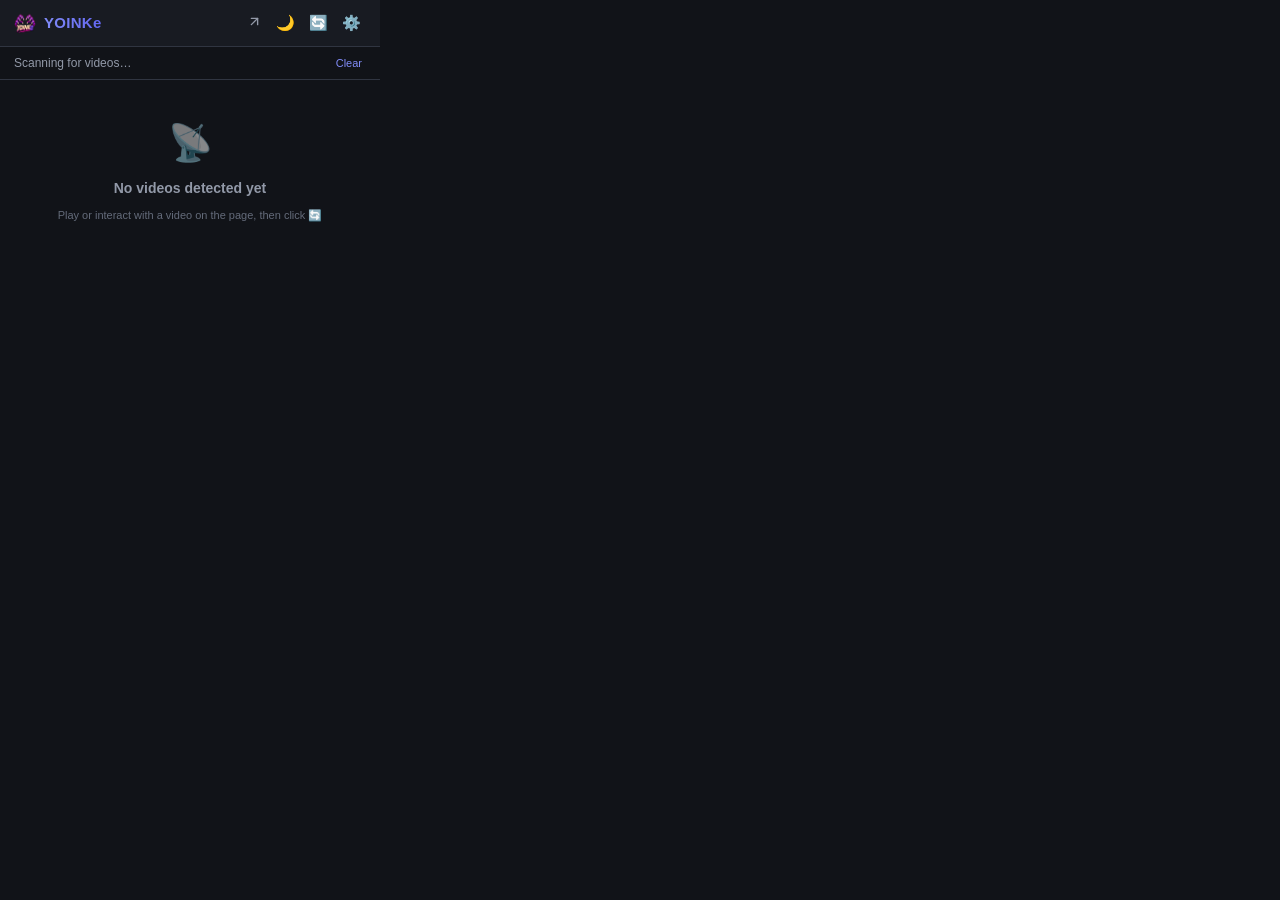
<file: extension/popup/popup.html>
<!DOCTYPE html>
<html lang="en">
<head>
  <meta charset="UTF-8">
  <meta name="viewport" content="width=device-width, initial-scale=1.0">
  <title>YOINKe</title>
  <link rel="stylesheet" href="popup.css">
</head>
<body>

<!-- ── Header ─────────────────────────────────────────────────────────── -->
<header class="header">
  <div class="header-left">
    <img src="../icons/icon48.png" alt="YOINKe" class="logo-img">
    <span class="logo-text">YOINKe</span>
  </div>
  <div class="header-right">
    <button id="btn-open-app" class="icon-btn" title="Open Desktop App">
      <svg width="15" height="15" viewBox="0 0 24 24" fill="none" stroke="currentColor" stroke-width="2.2" stroke-linecap="round" stroke-linejoin="round"><path d="M7 17L17 7"/><path d="M7 7h10v10"/></svg>
    </button>
    <button id="btn-theme" class="icon-btn" title="Toggle theme">🌙</button>
    <button id="btn-refresh" class="icon-btn" title="Refresh detections">🔄</button>
    <button id="btn-settings" class="icon-btn" title="Settings">⚙️</button>
  </div>
</header>

<!-- ── Status Bar ─────────────────────────────────────────────────────── -->
<div class="status-bar" id="status-bar">
  <span id="status-text">Scanning for videos…</span>
  <div class="status-actions">
    <button id="btn-filter-active" class="btn-pill hidden" title="Show only the video currently playing on screen">★ Playing Only</button>
    <button id="btn-clear" class="btn-link" title="Clear list">Clear</button>
  </div>
</div>

<!-- ── Main Content ───────────────────────────────────────────────────── -->
<main id="main-content">

  <!-- Empty state -->
  <div class="empty-state" id="empty-state">
    <div class="empty-icon">📡</div>
    <p class="empty-title">No videos detected yet</p>
    <p class="empty-hint">Play or interact with a video on the page, then click 🔄</p>
  </div>

  <!-- Video cards list -->
  <div id="video-list"></div>

</main>

<!-- ── Settings Panel (hidden by default) ────────────────────────────── -->
<section id="settings-panel" class="settings-panel hidden">
  <h3 class="settings-title">⚙ Settings</h3>

  <label class="settings-label">Download Folder
    <input type="text" id="set-out-dir" class="settings-input"
           placeholder="Leave blank for ~/Downloads/VideoGrabber">
  </label>

  <label class="settings-label">ffmpeg.exe Path
    <input type="text" id="set-ffmpeg-path" class="settings-input"
           placeholder="C:\tools\VideoGrabber\ffmpeg.exe">
  </label>

  <label class="settings-label">N_m3u8DL-RE.exe Path
    <input type="text" id="set-nm3u8-path" class="settings-input"
           placeholder="C:\tools\VideoGrabber\N_m3u8DL-RE.exe">
  </label>

  <label class="settings-label">Parallel Threads (HLS/DASH)
    <input type="number" id="set-threads" class="settings-input settings-input--small"
           min="1" max="64" value="16">
  </label>

  <label class="settings-label checkbox-label">
    <input type="checkbox" id="set-prefer-gpu" checked>
    Use GPU acceleration (NVENC/NVDEC via CUDA)
  </label>

  <div class="settings-actions">
    <button id="btn-save-settings" class="btn btn--primary">Save Settings</button>
    <button id="btn-close-settings" class="btn btn--ghost">Cancel</button>
  </div>

  <div class="settings-hint">
    📦 <a href="#" id="link-install-guide">Native host setup guide</a>
  </div>
</section>

<!-- ── Toast Notification ─────────────────────────────────────────────── -->
<div id="toast" class="toast hidden"></div>

<script src="../libs/hls-parser.js"></script>
<script src="popup.js"></script>
</body>
</html>
</file>
<file: extension/popup/popup.css>
/* ── VideoGrabber Popup Styles ─────────────────────────────────────────── */

:root {
  --bg:          #111318;
  --bg2:         #181B22;
  --bg3:         #282D38;
  --surface:     #20242D;
  --surface2:    #282D38;
  --border:      #303541;
  --accent:      #818CF8;
  --accent2:     #6366F1;
  --text:        #F1F3F8;
  --text2:       #9299A8;
  --text3:       #646B7A;
  --success:     #34D399;
  --warning:     #F59E0B;
  --error:       #F87171;
  --radius:      8px;
  --radius-sm:   6px;
  --shadow:      0 4px 20px rgba(0,0,0,0.45);
  --transition:  0.15s ease;
  --width:       380px;
}

[data-theme="light"] {
  --bg:      #F5F6F8;
  --bg2:     #FFFFFF;
  --bg3:     #EAECEF;
  --surface: #FFFFFF;
  --surface2:#F0F2F5;
  --border:  #E2E5EA;
  --text:    #20232B;
  --text2:   #747B89;
  --text3:   #9AA1AE;
}

* {
  box-sizing: border-box;
  margin: 0;
  padding: 0;
}

body {
  width: var(--width);
  min-width: var(--width);
  max-width: var(--width);
  background: var(--bg);
  color: var(--text);
  font-family: -apple-system, BlinkMacSystemFont, 'Segoe UI', Roboto, sans-serif;
  font-size: 13px;
  line-height: 1.5;
  user-select: none;
}

/* ── Scrollable main area ───────────────────────────────────────────────── */
#main-content {
  max-height: 360px;
  overflow-y: auto;
  scrollbar-width: thin;
  scrollbar-color: var(--border) transparent;
}
#main-content::-webkit-scrollbar { width: 5px; }
#main-content::-webkit-scrollbar-thumb { background: var(--border); border-radius: 99px; }

/* ── Header ─────────────────────────────────────────────────────────────── */
.header {
  display: flex;
  align-items: center;
  justify-content: space-between;
  padding: 10px 14px 10px;
  background: var(--bg2);
  border-bottom: 1px solid var(--border);
}
.header-left { display: flex; align-items: center; gap: 8px; }
.logo-img { width: 22px; height: 22px; border-radius: 5px; }
.logo-icon { font-size: 20px; }
.logo-text {
  font-size: 15px;
  font-weight: 700;
  letter-spacing: 0.3px;
  background: linear-gradient(90deg, var(--accent), var(--accent2));
  -webkit-background-clip: text;
  -webkit-text-fill-color: transparent;
}
.header-right { display: flex; gap: 4px; }
.icon-btn {
  background: none;
  border: none;
  cursor: pointer;
  font-size: 15px;
  padding: 4px 5px;
  border-radius: var(--radius-sm);
  color: var(--text2);
  transition: background var(--transition), color var(--transition);
}
.icon-btn:hover { background: var(--surface2); color: var(--text); }

/* ── Status bar ─────────────────────────────────────────────────────────── */
.status-bar {
  display: flex;
  align-items: center;
  justify-content: space-between;
  padding: 7px 14px;
  background: var(--bg);
  border-bottom: 1px solid var(--border);
  font-size: 12px;
  color: var(--text2);
}
.status-actions { display: flex; align-items: center; gap: 8px; }
.btn-pill {
  background: var(--surface);
  border: 1px solid var(--border);
  color: var(--text2);
  font-size: 11px;
  font-weight: 600;
  padding: 2px 8px;
  border-radius: 99px;
  cursor: pointer;
  transition: all var(--transition);
}
.btn-pill:hover { border-color: var(--accent2); color: var(--text); }
.btn-pill.active {
  background: rgba(46, 204, 113, 0.16);
  border-color: var(--success);
  color: var(--success);
}
.btn-link {
  background: none;
  border: none;
  cursor: pointer;
  color: var(--accent);
  font-size: 11px;
  padding: 2px 4px;
  border-radius: 3px;
  transition: opacity var(--transition);
}
.btn-link:hover { opacity: 0.75; }

/* ── Empty State ────────────────────────────────────────────────────────── */
.empty-state {
  display: flex;
  flex-direction: column;
  align-items: center;
  padding: 36px 20px;
  gap: 8px;
  color: var(--text3);
}
.empty-icon { font-size: 36px; opacity: 0.5; }
.empty-title { font-size: 14px; font-weight: 600; color: var(--text2); }
.empty-hint  { font-size: 11px; text-align: center; }

/* ── Video Cards ────────────────────────────────────────────────────────── */
.video-list { display: flex; flex-direction: column; gap: 0; }

.video-card {
  padding: 11px 14px;
  border-bottom: 1px solid var(--border);
  background: var(--surface);
  transition: background var(--transition);
  animation: fadeIn 0.2s ease;
}
.video-card:hover { background: var(--surface2); }
.video-card--active {
  border-left: 3px solid var(--success);
  background: linear-gradient(90deg, rgba(46, 204, 113, 0.08), var(--surface) 45%);
}
.badge--playing {
  background: rgba(46, 204, 113, 0.18);
  color: var(--success);
  border: 1px solid rgba(46, 204, 113, 0.45);
}
.card-meta {
  font-size: 11px;
  color: var(--text2);
  margin-bottom: 6px;
}
.queue-dismiss {
  background: none;
  border: none;
  color: var(--text3);
  cursor: pointer;
  font-size: 11px;
  margin-left: 6px;
}
.queue-dismiss:hover { color: var(--text); }

@keyframes fadeIn { from { opacity: 0; transform: translateY(-4px); } to { opacity: 1; } }

.card-row1 {
  display: flex;
  align-items: center;
  gap: 7px;
  margin-bottom: 8px;
}

/* Type badge */
.badge {
  font-size: 10px;
  font-weight: 700;
  padding: 2px 7px;
  border-radius: 99px;
  text-transform: uppercase;
  letter-spacing: 0.5px;
  flex-shrink: 0;
}
.badge--hls   { background: #1a4a8a; color: #7ec8ff; }
.badge--dash  { background: #3a2060; color: #c89aff; }
.badge--mp4   { background: #1a4a2a; color: #7effa8; }
.badge--webm  { background: #4a3a10; color: #ffd97e; }
.badge--mkv   { background: #3a2810; color: #ffb97e; }
.badge--flv   { background: #4a1a1a; color: #ff9e9e; }
.badge--drm   { background: #4a1a1a; color: #ff7070; border: 1px solid #ff4444; }
.badge--other { background: var(--bg3); color: var(--text2); }

.card-label {
  font-size: 12px;
  color: var(--text2);
  flex: 1;
  overflow: hidden;
  text-overflow: ellipsis;
  white-space: nowrap;
}
.card-drm-icon { font-size: 13px; color: var(--error); }
.card-url {
  font-size: 10px;
  color: var(--text3);
  overflow: hidden;
  text-overflow: ellipsis;
  white-space: nowrap;
  margin-bottom: 8px;
  cursor: pointer;
  transition: color var(--transition);
}
.card-url:hover { color: var(--text2); }

.card-controls { display: flex; flex-direction: column; gap: 7px; }
.ctrl-filename {
  width: 100%;
  background: var(--bg);
  border: 1px solid var(--border);
  color: var(--text);
  font-size: 12px;
  padding: 5px 8px;
  border-radius: var(--radius-sm);
  outline: none;
  transition: border-color var(--transition);
}
.ctrl-filename:focus { border-color: var(--accent2); }
.card-controls-row { display: flex; gap: 6px; align-items: center; width: 100%; }
.card-actions-row { display: flex; gap: 6px; align-items: center; justify-content: flex-end; width: 100%; }

/* Selects */
.ctrl-select {
  background: var(--bg);
  border: 1px solid var(--border);
  color: var(--text);
  font-size: 11px;
  padding: 4px 6px;
  border-radius: var(--radius-sm);
  cursor: pointer;
  flex: 1;
  min-width: 0;
  outline: none;
  transition: border-color var(--transition);
}
.ctrl-select:hover, .ctrl-select:focus { border-color: var(--accent2); }

/* Buttons */
.btn {
  border: none;
  cursor: pointer;
  border-radius: var(--radius-sm);
  font-size: 12px;
  font-weight: 600;
  padding: 5px 11px;
  transition: opacity var(--transition), transform var(--transition);
  white-space: nowrap;
}
.btn:hover   { opacity: 0.85; }
.btn:active  { transform: scale(0.97); }

.btn--primary { background: var(--accent); color: #fff; }
.btn--secondary { background: var(--accent2); color: #fff; }
.btn--ghost {
  background: transparent;
  border: 1px solid var(--border);
  color: var(--text2);
}
.btn--ghost:hover { border-color: var(--accent2); color: var(--text); }
.btn--icon {
  background: transparent;
  border: 1px solid var(--border);
  color: var(--text2);
  font-size: 11px;
  padding: 4px 8px;
}
.btn--icon:hover { border-color: var(--border); color: var(--text); }
.btn--sm { padding: 3px 8px; font-size: 11px; }
.btn--disabled { opacity: 0.4; cursor: not-allowed; pointer-events: none; }

/* Loading spinner on quality dropdown */
.ctrl-select.loading {
  opacity: 0.6;
  pointer-events: none;
}

/* ── Download Queue ──────────────────────────────────────────────────────── */
.download-queue {
  border-top: 1px solid var(--border);
  background: var(--bg2);
  padding: 10px 14px;
}
.queue-header {
  font-size: 11px;
  font-weight: 700;
  color: var(--text2);
  text-transform: uppercase;
  letter-spacing: 0.5px;
  margin-bottom: 8px;
}
.queue-item { margin-bottom: 10px; }
.queue-item:last-child { margin-bottom: 0; }

.queue-item-label {
  display: flex;
  justify-content: space-between;
  font-size: 11px;
  color: var(--text2);
  margin-bottom: 4px;
}
.queue-item-name { overflow: hidden; text-overflow: ellipsis; white-space: nowrap; max-width: 230px; }
.queue-item-pct  { flex-shrink: 0; color: var(--accent2); font-weight: 600; }

.progress-bar-wrap {
  height: 5px;
  background: var(--bg3);
  border-radius: 99px;
  overflow: hidden;
}
.progress-bar-fill {
  height: 100%;
  background: linear-gradient(90deg, var(--accent2), var(--accent));
  border-radius: 99px;
  transition: width 0.3s ease;
}
.queue-item-meta {
  font-size: 10px;
  color: var(--text3);
  margin-top: 3px;
}

/* ── Settings Panel ──────────────────────────────────────────────────────── */
.settings-panel {
  padding: 14px;
  background: var(--bg2);
  border-top: 1px solid var(--border);
}
.settings-title {
  font-size: 13px;
  font-weight: 700;
  margin-bottom: 12px;
  color: var(--text);
}
.settings-label {
  display: flex;
  flex-direction: column;
  gap: 4px;
  margin-bottom: 10px;
  font-size: 11px;
  color: var(--text2);
  font-weight: 600;
}
.settings-input {
  background: var(--bg);
  border: 1px solid var(--border);
  color: var(--text);
  font-size: 12px;
  padding: 5px 8px;
  border-radius: var(--radius-sm);
  outline: none;
  transition: border-color var(--transition);
  font-weight: 400;
}
.settings-input:focus { border-color: var(--accent2); }
.settings-input--small { width: 70px; }

.checkbox-label { flex-direction: row; align-items: center; cursor: pointer; }
.checkbox-label input[type="checkbox"] { margin-right: 7px; accent-color: var(--accent2); }

.settings-actions { display: flex; gap: 8px; margin-top: 14px; }
.settings-hint { margin-top: 10px; font-size: 11px; color: var(--text3); }
.settings-hint a { color: var(--accent2); text-decoration: none; }
.settings-hint a:hover { text-decoration: underline; }

/* ── Toast ───────────────────────────────────────────────────────────────── */
.toast {
  position: fixed;
  bottom: 12px;
  left: 50%;
  transform: translateX(-50%);
  background: var(--surface2);
  border: 1px solid var(--border);
  color: var(--text);
  font-size: 12px;
  padding: 7px 16px;
  border-radius: 99px;
  box-shadow: var(--shadow);
  z-index: 999;
  white-space: nowrap;
  animation: toastIn 0.2s ease;
}
@keyframes toastIn { from { opacity: 0; bottom: 4px; } to { opacity: 1; bottom: 12px; } }

/* ── Utilities ───────────────────────────────────────────────────────────── */
.hidden { display: none !important; }
</file>
